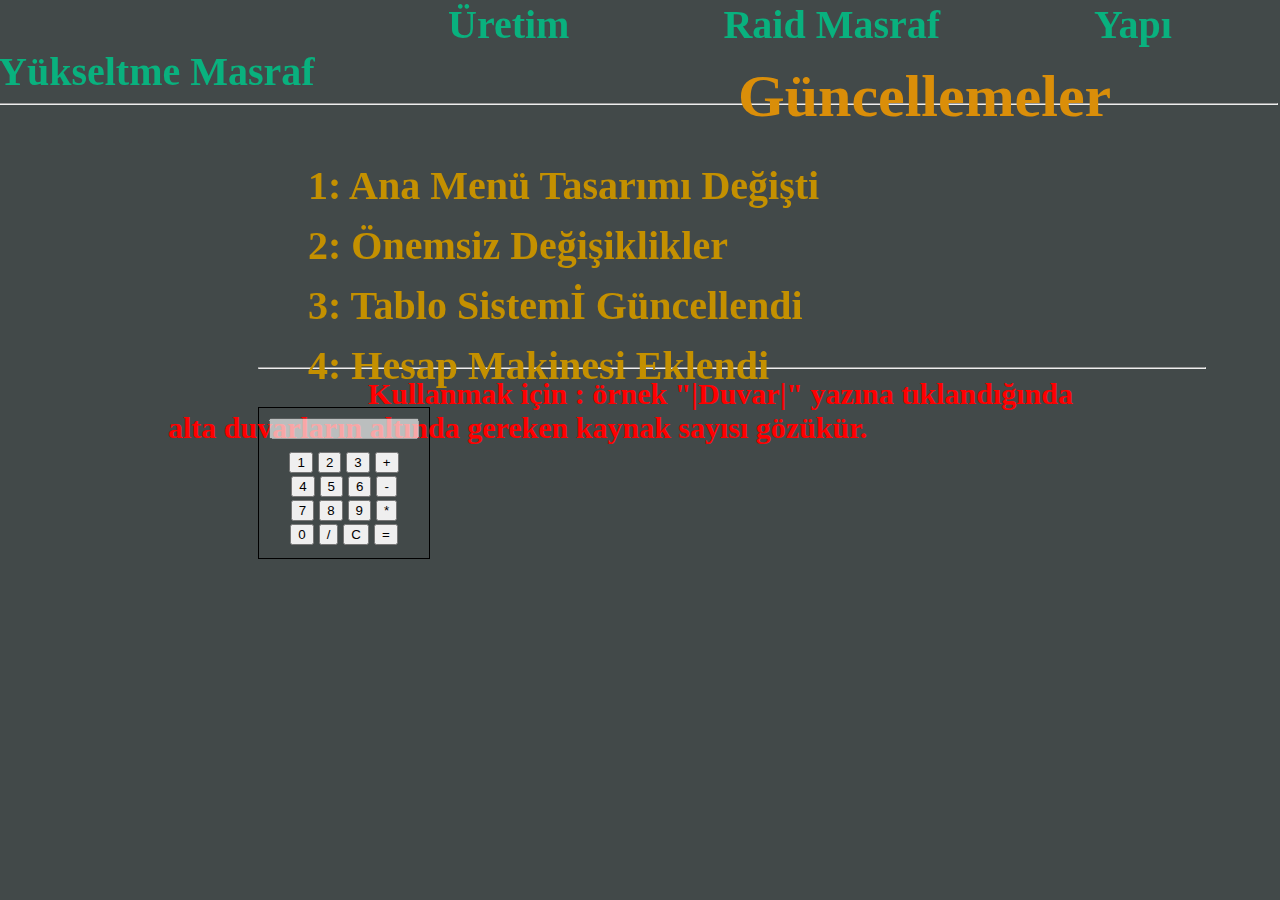
<file: St2.html>
<html>
<head>
    <!-- ------------------------------------------------------ -->
    <link rel="icon" href="icons/ak.png" >
    <title>Ana Menü</title>
    <link rel="stylesheet" href="Mains/SettingWithSt.css" />
    <!-- ------------------------------------------------------ -->
        <script>
            function addToResult(value) {
    document.getElementById('result').value += value;
  }
  
  function clearResult() {
    document.getElementById('result').value = '';
  }
  
  function calculateResult() {
    try {
      var result = eval(document.getElementById('result').value);
      document.getElementById('result').value = result;
    } catch (error) {
      document.getElementById('result').value = 'Hata';
    }
  }
  
        </script>
</head> 
<body  bgcolor="424949"  >
<div class="Div"   >
 <b><a class="Text4" href="Main.html" > Üretim</a></b>
 <b><a class="Text3" href="Rc.html" > Raid Masraf</a></b>
 <b><a class="Text3" href="Bpr.html" > Yapı Yükseltme Masraf </a></b>
 <hr>
</div>
<div class="Div1" >
 <div class="Div4" >
 <BR>
 <BR>
 <BR>
 <b><a class="UPD"            >Güncellemeler</a></b>  
 <b><a class="UPDT"     >1:  Ana Menü Tasarımı Değişti</a></b>
 <b><a class="UPDTT"    >2: Önemsiz Değişiklikler</a></b>
 <b><a class="UPDTTT"   >3: Tablo Sistemİ Güncellendi</a></b>
 <b><a class="UPDTTTT"  >4: Hesap Makinesi Eklendi</a></b>   
</div>
<hr class="H" >
<div id="War"> 
  <a class="Wart" > <b>Kullanmak için : örnek "|Duvar|" yazına tıklandığında alta duvarların altında gereken kaynak sayısı gözükür.</b>  </a>
  </div>
<div id="calculator">
    <form>
      <input type="text" id="result" disabled>
      <br>
      <input type="button" value="1" onclick="addToResult('1')">
      <input type="button" value="2" onclick="addToResult('2')">
      <input type="button" value="3" onclick="addToResult('3')">
      <input type="button" value="+" onclick="addToResult('+')">
      <br>
      <input type="button" value="4" onclick="addToResult('4')">
      <input type="button" value="5" onclick="addToResult('5')">
      <input type="button" value="6" onclick="addToResult('6')">
      <input type="button" value="-" onclick="addToResult('-')">
      <br>
      <input type="button" value="7" onclick="addToResult('7')">
      <input type="button" value="8" onclick="addToResult('8')">
      <input type="button" value="9" onclick="addToResult('9')">
      <input type="button" value="*" onclick="addToResult('*')">
      <br>
      <input type="button" value="0" onclick="addToResult('0')">
      <input type="button" value="/" onclick="addToResult('/')">
      <input type="button" value="C" onclick="clearResult()">
      <input type="button" value="=" onclick="calculateResult()">
    </form>
  </div>
</div>
</body>
</html>
</file>
<file: Mains/SettingWithSt.css>
.Div{
    height: 7%;
    width: 100%;
    margin-top: -7px;
    margin-left: -10px;
    opacity: 100%;
    position: fixed;
    border-radius: 20px;

}
.Div1{
    height: 100%;
    width: 75%;
    margin-left: 250px;
}
.Div2{
    height: 35%;
    width: 100%;
    
}
.Div3{
    height: 25%;
    width: 30%;
    background-color: rgb(98, 59, 0);
}
.Div4{
    height: 35%;
    width: 100%;
}
.Div5{
    height: 55%;
    width: 100%;
}
#calculator {
    width: 150px;
    height: 130px;
    border: 1px solid black;
    padding: 10px;
    font-size: 20px;
    text-align: center;
  }
  
  #result {
    width: 100%;
    margin-bottom: 10px;
  }
  
  #War {
    margin-left: -90px;
    height: 30px;
    width: 100%;
    color: red; /* Yazı rengi kırmızı olacak */
    animation: blink 2s ease-in-out infinite; /* blink adlı animasyonu uygula */
   }
             
        @keyframes blink {
         0% {
           opacity: 1; /* Başlangıçta yazı tamamen görünür olacak */
        }
        50% {
          opacity: 0; /* Orta noktada yazı tamamen kaybolacak */
        }
        100% {
          opacity: 1; /* Sonunda yazı tekrar görünür olacak */
       }
       }
   
   .Wart{
       font-size: 30px;
       margin-left: 200px;
   }
/* ---------------------------------------------- */
.Text{

    color: #09b17e;
    font-family: 'Times New Roman', Times, serif;
    position: fixed;
    height: 7%;
    width: 17%;
    font-size: 30px;
    text-decoration: none;

}
.Text2{
    font-size: 40px;
    margin-left: 400px;
    color: #09b17e;
    font-family: 'Times New Roman', Times, serif;
    text-decoration: none;
}
.Text3{
    font-size: 40px;
    margin-left: 150px;
    color: #09b17e;
    font-family: 'Times New Roman', Times, serif;
    text-decoration: none;
}
.Text4{
    font-size: 40px;
    margin-left: 450px;
    color: #09b17e;
    font-family: 'Times New Roman', Times, serif;
    text-decoration: none;
}

/* ---------------------------------------------- */
.Sli{
    height: 230px;
    width: 430px;
    margin-left: 35px;
    margin-top: 80px;
    border-radius: 55px;
}
/* ---------------------------------------------- */
.UPD{
    color: #da8e09;
    font-family: 'Times New Roman', Times, serif;
    position: fixed;
    margin-left: 480px;
    font-size: 60px;
    text-decoration: none;
}
.UPDT{
    color: #c49000;
    font-family: 'Times New Roman', Times, serif;
    position: fixed;
    margin-left: 50px;
    font-size: 40px;
    text-decoration: none;
    margin-top: 100px;
}
.UPDTT{
    color: #c49000;
    font-family: 'Times New Roman', Times, serif;
    position: fixed;
    margin-left: 50px;
    font-size: 40px;
    text-decoration: none;
    margin-top: 160px;
}
.UPDTTT{
    color: #c49000;
    font-family: 'Times New Roman', Times, serif;
    position: fixed;
    margin-left: 50px;
    font-size: 40px;
    text-decoration: none;
    margin-top: 220px;
}
.UPDTTTT{
    color: #c49000;
    font-family: 'Times New Roman', Times, serif;
    position: fixed;
    margin-left: 50px;
    font-size: 40px;
    text-decoration: none;
    margin-top: 280px;
}
/* ---------------------------------------------- */
.VUPDT{
    color: #da8e09;
    font-family: 'Times New Roman', Times, serif;
    position: fixed;
    margin-left: 480px;
    font-size: 60px;
    text-decoration: none;
    
}
/* ---------------------------------------------- */
.H{
    margin-top: 50px;
}
/* ---------------------------------------------- */
.PG{
    height: 120PX;
    width: 120px;
    margin-left: 150px;
    margin-top: 90px;
}
.PG2{
    height: 120PX;
    width: 120px;
    margin-left: 200px;
    margin-top: 90px;
}
/* ---------------------------------------------- */
</file>
